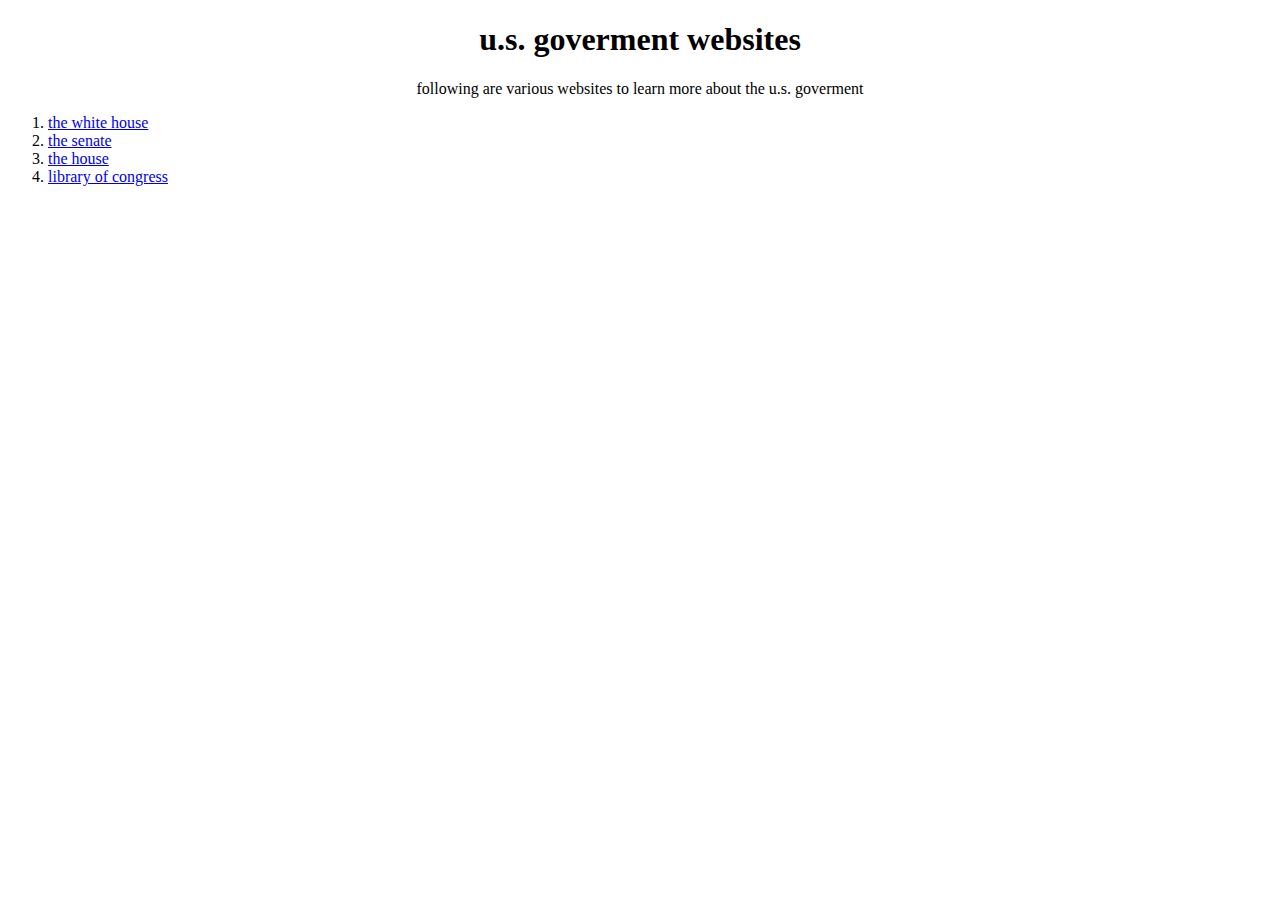
<file: index.html>
<!DOCTYPE html>
<html>
<head>
  <meta charset="utf-8">
  <meta name="viewport" content="width=device-width">
  <title>JS Bin</title>
</head>
<body>

<div class="infobox">
<h1 align="center">u.s. goverment websites</h1> 
  
<p align="center">following are various websites to learn more about the u.s. goverment </p>
  
  <ol>
  <li><a href="https://en.wikipedia.org/wiki/White_House">the white house</a></li>
  <li><a href="https://en.wikipedia.org/wiki/United_States_Senate">the senate</a></li>
  <li><a href="https://www.house.gov/the-house-explained/branches-of-government">the house</a></li>
  <li><a href="https://en.wikipedia.org/wiki/Library_of_Congress">library of congress</a></li>  
</ol>
 
  
  
</div>  
  
  
  
  
  
  
  
  
  
  
  
  
  
  
  
  
  
  
  
  
  
  
  
  
  
  
  
  
  
  
  
  
</body>
</html>
</file>
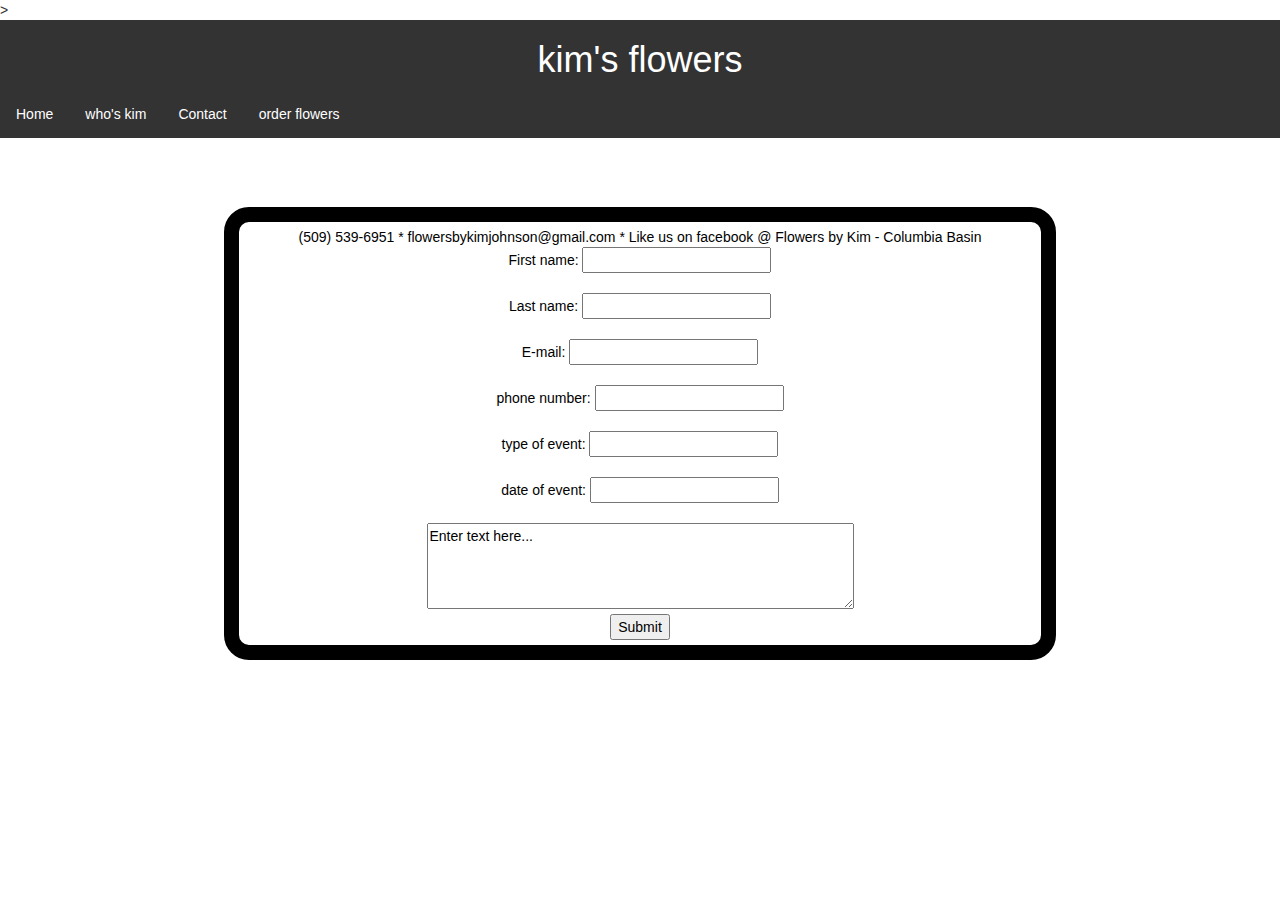
<file: client/contact.html>
<!DOCTYPE html>
<html>
<head>
  <meta charset="utf-8">
  <meta name="viewport" content="width=device-width">
  <link rel="stylesheet" href="https://maxcdn.bootstrapcdn.com/bootstrap/3.3.7/css/bootstrap.min.css">
  <script src="https://ajax.googleapis.com/ajax/libs/jquery/3.2.1/jquery.min.js"></script>
  <script src="https://maxcdn.bootstrapcdn.com/bootstrap/3.3.7/js/bootstrap.min.js"></script>
  <title>contact </title>
  <style>
  ul {
    list-style-type: none;
    margin: 0;
    padding: 0;
    overflow: hidden;
    background-color: #333;
}

li {
    float: left;
  
}

li a {
    display: block;
    color: white;
    text-align:center;
    padding: 14px 16px;
    text-decoration: none;
    
}

li a:hover {
    background-color: #111;
}

h1 {
  text-align:center;
  color:white;
    
  
}

div {
 background-color: ;
    width: 65%;
    border: 15px solid ;
    padding: 5px;
    margin: auto;
    text-align:center;
    color:black;
    border-radius: 25px;
    font-family: ;  
}
  </style>
</head>
<body background="https://static.pexels.com/photos/355748/pexels-photo-355748.jpeg">>

<ul>
   <h1 >kim's flowers</h1>
  <li><a  href="index.html">Home</a></li>
  <li><a href="about.html">who's kim</a></li>
  <li><a href="contact.html">Contact</a></li>
  <li><a href="order.html">order flowers</a></li>
  </ul>
  
  <h1>contact us</h1>
  
  
  <div>
    
   (509) 539-6951 * flowersbykimjohnson@gmail.com * 
    Like us on facebook @ Flowers by Kim - Columbia Basin 
    <br>
  <form action="/action_page.php">
  First name:
  <input type="text" name="firstname" value="">
  <br>
  <br>  
    
  Last name:
  <input type="text" name="lastname" value="">
  <br>
  <br>  
    
    
  <form action="/action_page.php">
  E-mail:
  <input type="email" name="email">
  <br>
  <br>  
    
    
    
  <form action="/action_page.php">
  phone number:
  <input type="phone number" name="phone number">  
   <br>
  <br>  
    
    
  <form action="/action_page.php">
  type of event:
  <input type="type of event" name="type of event">
  <br>
  <br> 
    
    
  <form action="/action_page.php">
  date of event:
  <input type="date of event" name="date of event">
  <br>
  <br>   
    
    
  <textarea rows="4" cols="50" name="comment" form="usrform">
Enter text here...</textarea> 
 <br>   
<input type="submit" value="Submit">  
    
    
    
    
    
    
    
  </div>
  
  
  
  
  
  
  
  
  
  
  
  
  
  
  
  
  
  
  
  
  
  
  
  
  
  
  
  
  
</body>
</html>
</file>
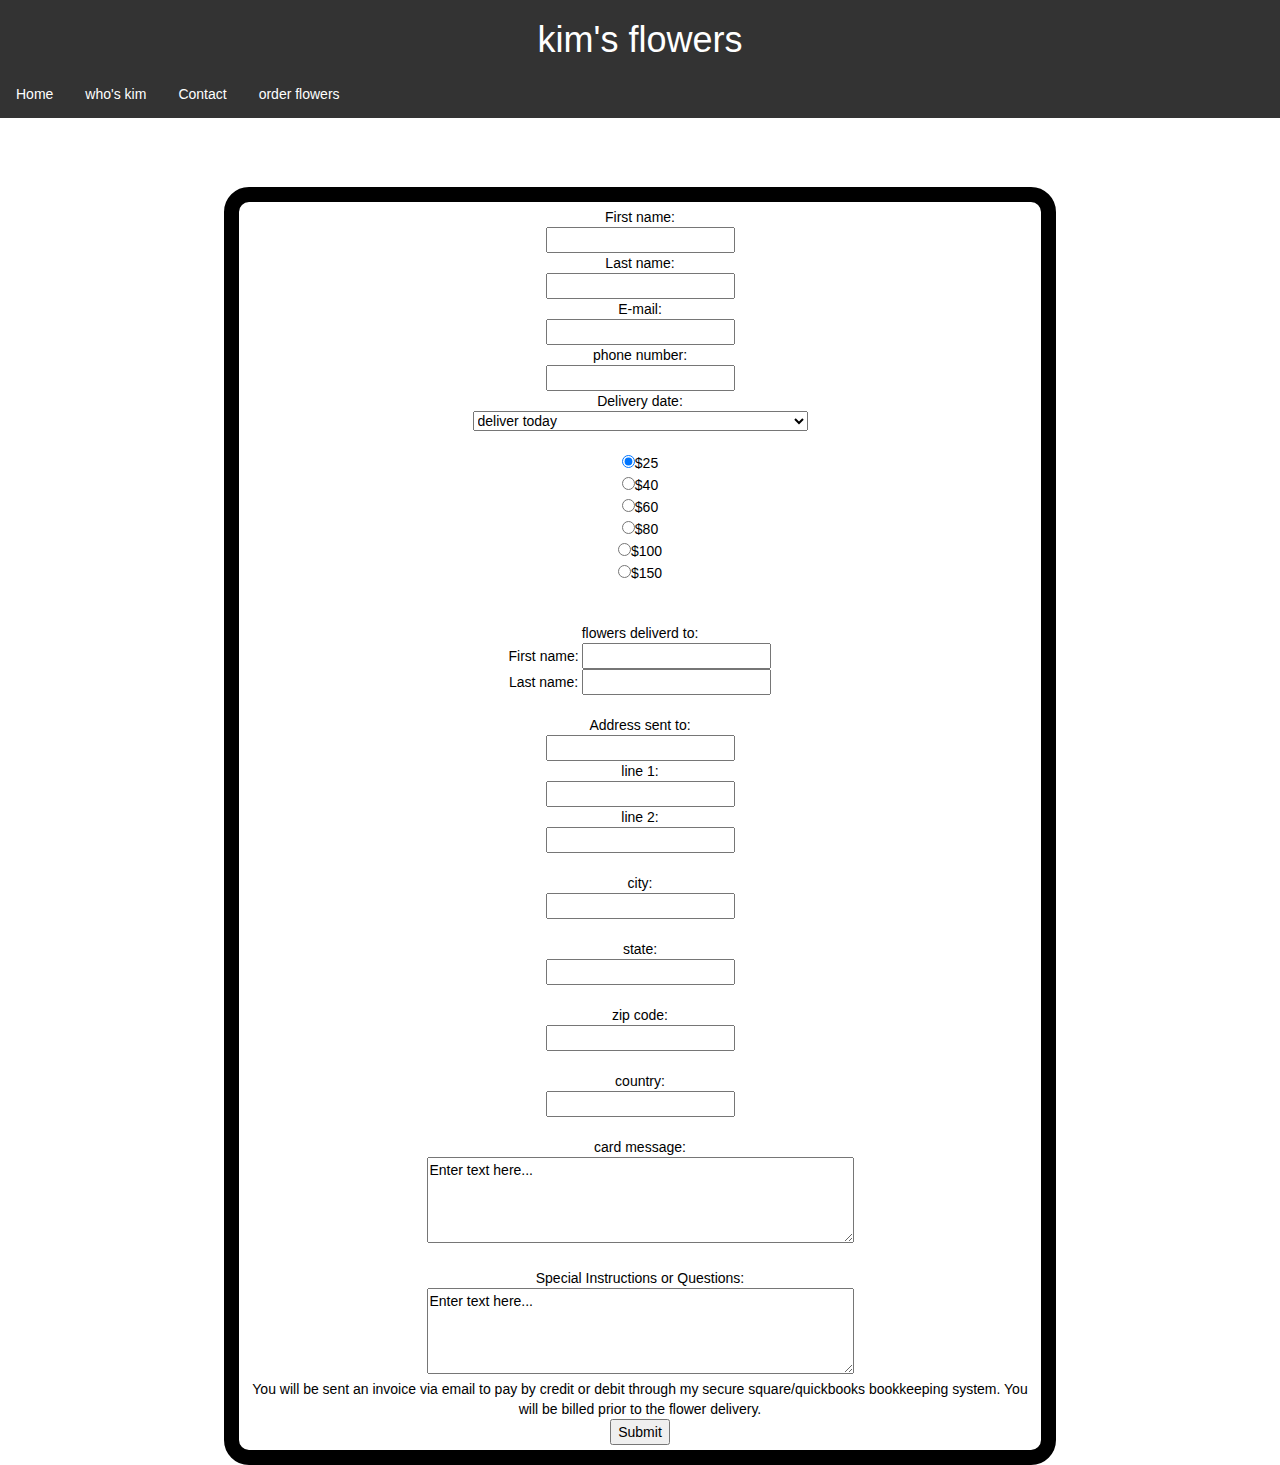
<file: client/order.html>
<!DOCTYPE html>
<html>
<head>
  <meta charset="utf-8">
  <meta name="viewport" content="width=device-width">
  <link rel="stylesheet" href="https://maxcdn.bootstrapcdn.com/bootstrap/3.3.7/css/bootstrap.min.css">
  <script src="https://ajax.googleapis.com/ajax/libs/jquery/3.2.1/jquery.min.js"></script>
  <script src="https://maxcdn.bootstrapcdn.com/bootstrap/3.3.7/js/bootstrap.min.js"></script>
  <title>order flowers</title>
  <style>
  div {
 background-color: ;
    width: 65%;
    border: 15px solid ;
    padding: 5px;
    margin: auto;
    text-align:center;
    color:black;
    border-radius: 25px;
    font-family: ;
}

h1 {
  text-align:center;
  color:white;
}


  ul {
    list-style-type: none;
    margin: 0;
    padding: 0;
    overflow: hidden;
    background-color: #333;
}

li {
    float: left;
  
}

li a {
    display: block;
    color: white;
    text-align:center;
    padding: 14px 16px;
    text-decoration: none;
    
}

li a:hover {
    background-color: #111;
}

  </style>
</head>
<body background="https://static.pexels.com/photos/355748/pexels-photo-355748.jpeg">

 <ul>
   <h1 >kim's flowers</h1>
  <li><a  href="index.html">Home</a></li>
  <li><a href="about.html">who's kim</a></li>
  <li><a href="contact.html">Contact</a></li>
  <li><a href="order.html">order flowers</a></li>
  </ul>  
  
  <h1>order flowers</h1>
  
  <div>
 <form action="/action_page.php">
  First name:<br>
  <input type="text" name="firstname" value="">
  <br>
  Last name:<br>
  <input type="text" name="lastname" value=""> 
  <br>
  <form action="/action_page.php">
  E-mail:<br>
  <input type="email" name="email">
  <br>
  <form action="/action_page.php">
  phone number:<br>
  <input type="phone number" name="phone number">  
    <br>
   Delivery  date:<br>
  <form>
  <select name="cars">
    <option value="today">deliver today</option>
    <option value="tomorrow"> deliver tomorrow</option>
    <option value="pacific"> deliver on pecific date - use special instruction box</option>
  </select>  
</form>  
   <br> 
<form action="/action_page.php">
  <input type="radio" name="money" value="money" checked>$25 <br>
  <input type="radio" name="money" value="money">$40 <br>
  <input type="radio" name="money" value="money">$60 <br>
<input type="radio" name="money" value="money">$80 <br>
<input type="radio" name="money" value="money">$100 <br>  
 <input type="radio" name="money" value="money">$150 <br> 
   
</form> 
  <br>  
  <br>  
    
   flowers deliverd to: 
 <form action="/action_page.php">
  First name:
  <input type="text" name="firstname" value="">
  <br>
  Last name:
  <input type="text" name="lastname" value="">   
  <br>
   <br>
  <form action="/action_page.php">
  Address sent to:<br>
  <input type="address" name="address"> 
   <br>
  <form action="/action_page.php">
  line 1:<br>
  <input type="line 1" name="line 1"> 
   <br>
   
   <form action="/action_page.php">
  line 2:<br>
  <input type="line 2" name="line 2"> 
  <br>
   <br>  
   <form action="/action_page.php">
  city:<br>
  <input type="line 2" name="line 2"> 
    <br>
    <br> 
   <form action="/action_page.php">
  state:<br>
     
  <input type="line 2" name="line 2"> 
    <br>
     <br>
   <form action="/action_page.php">
  zip code:<br>
    
  <input type="line 2" name="line 2"> 
    <br>
     <br>
  <form action="/action_page.php">
  country:<br>
  <input type="line 2" name="line 2">  
   <br> 
    <br>
    card message:<br>
  <textarea rows="4" cols="50" name="comment" form="usrform">
Enter text here...</textarea>  
  <br>
  <br>  
  Special Instructions or Questions:<br>  
 <textarea rows="4" cols="50" name="comment" form="usrform">
Enter text here...</textarea> 
    <br>
  You will be sent an invoice via email to pay by credit or debit 
    through my secure square/quickbooks bookkeeping system. You will 
    be billed prior to the flower delivery.   
    
    
   <br> 
   <input type="submit" value="Submit"> 
    
    
    
    
    
    
    
    
    
    
    
    
    
    
    
  </div>
  
  
  
  
  
  
  
  
  
  
  
  
  
  
  
  
  
  
  
  
  
  
  
  
  
  
  
  
  
  
  
  
  
  
  
  
  
  
  
</body>
</html>
</file>
